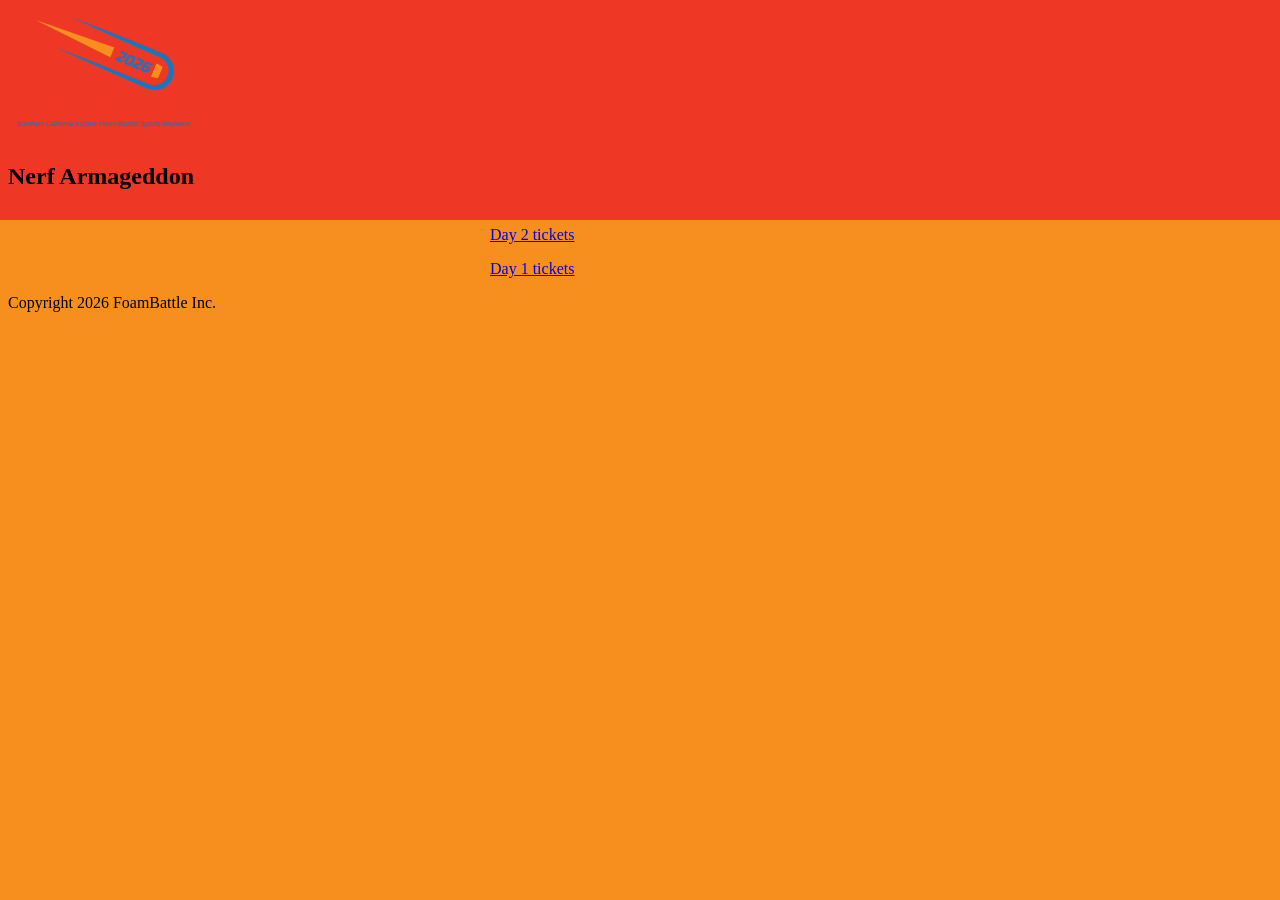
<file: index.html>
<!DOCTYPE html>
<html>
    <head>
        <title>Armageddon 2027</title>
        
        <meta name="viewport" content="width=device-width, initial-scale=1">
        
        <link rel="stylesheet" href="style.css">
        <!-- Icons -->
         
        <link rel="apple-touch-icon" sizes="180x180" href="/apple-touch-icon.png">
        <link rel="icon" type="image/png" sizes="32x32" href="/favicon-32x32.png">
        <link rel="icon" type="image/png" sizes="16x16" href="/favicon-16x16.png">
        <link rel="manifest" href="/site.webmanifest">
    </head>

    <body>
        <!-- Bootstrap -->
        <!-- <script type="module" src="https://cdn.jsdelivr.net/npm/bootstrap@6.0.0-alpha.1/dist/js/bootstrap.bundle.min.js" integrity="sha384-1a/pXj49ZQ1aHEmrJ+gMw1otqoVsYwlEnlD8mIfY2TV03r20Y0CN7uqx1tQogjPL" crossorigin="anonymous"></script> -->
        <header>
            <img src="/Armageddon2026Logo.svg">
            <nav>
                <h1>Nerf Armageddon</h1>
            </nav>
        </header>


        <div class="content">
            <p><a href="/day2">Day 2 tickets</a></p>
            <p><a href="/day1">Day 1 tickets</a></p>
        </div>

        <footer>
            <p>Copyright 2026 FoamBattle Inc.</p>
        </footer>
    </body>
</html>
</file>
<file: style.css>
html {
    background-color: #f78f1e;
    margin: 0;
    padding: 0;

    --gi
}

img {
    width: 200px;
}

header {
    background-color: #ee3724;
    width: 100%;
    margin: -10px;
    padding: 10px
}

footer {
    margin: auto;
}

div.content {
    max-width: 300px;
    background-color: #9a346;
    margin: auto;
}
</file>
